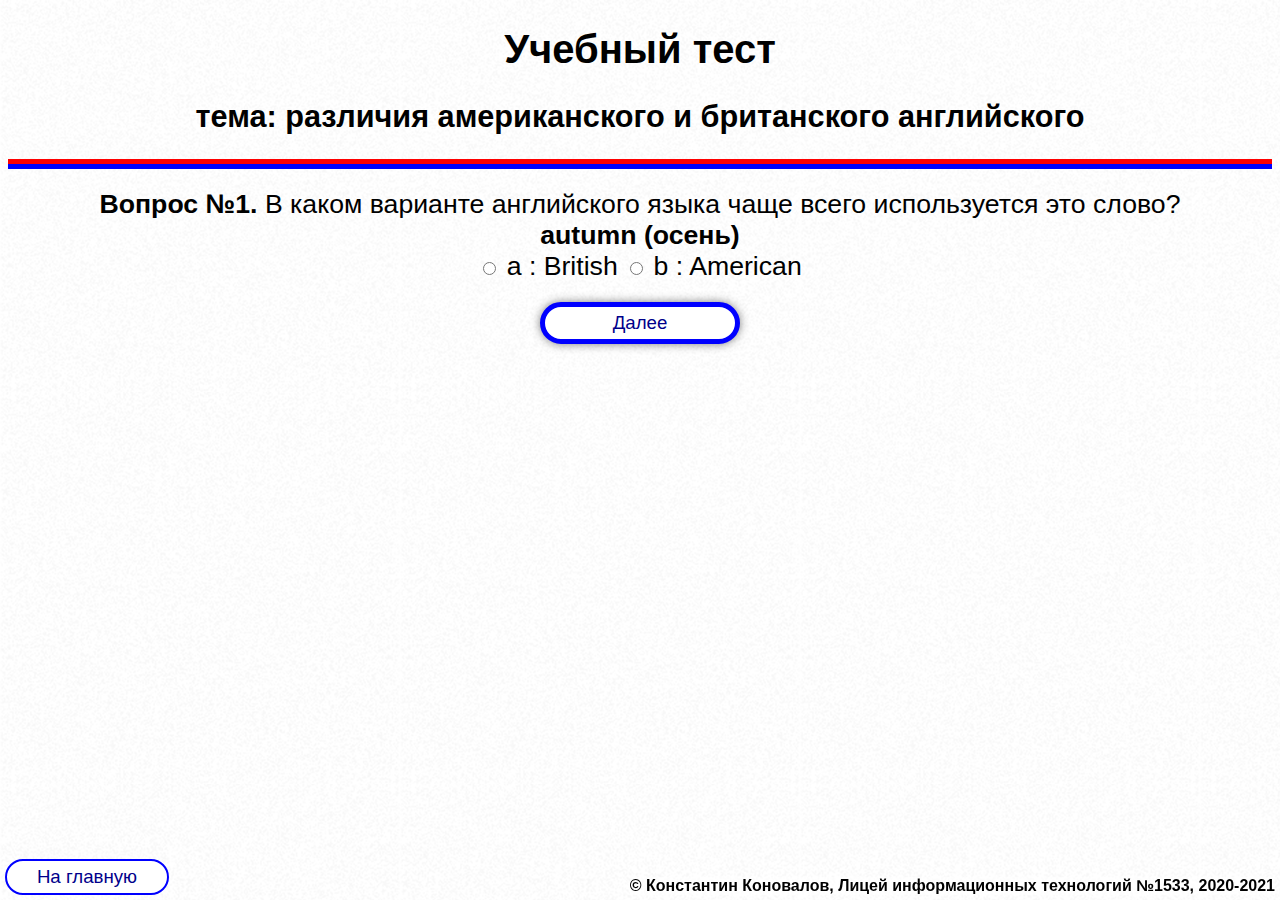
<file: pages/test.html>
<!DOCTYPE html>
<html lang="ru">
<head>
    <link rel="stylesheet" href="../styles/test.css">
    <meta charset="UTF-8">
    <meta name="viewport" content="width=device-width, initial-scale=1.0">
    <title>Document</title>
</head>
<body>
    <div class='copy'>&copy; Константин Коновалов, Лицей информационных технологий №1533, 2020-2021</div>
   <h1>Учебный тест</h1>
   <h2>тема: различия американского и британского английского</h2>
   <hr class="red-line"><hr class="blue-line">
   <a class='home'href="../index.html">На главную</a>




    <div id="quiz"></div>
    <button id="submit">Далее</button>
    <div id="results"></div>
    <script src="../scripts/script.js"></script>
</body>
</html>
</file>
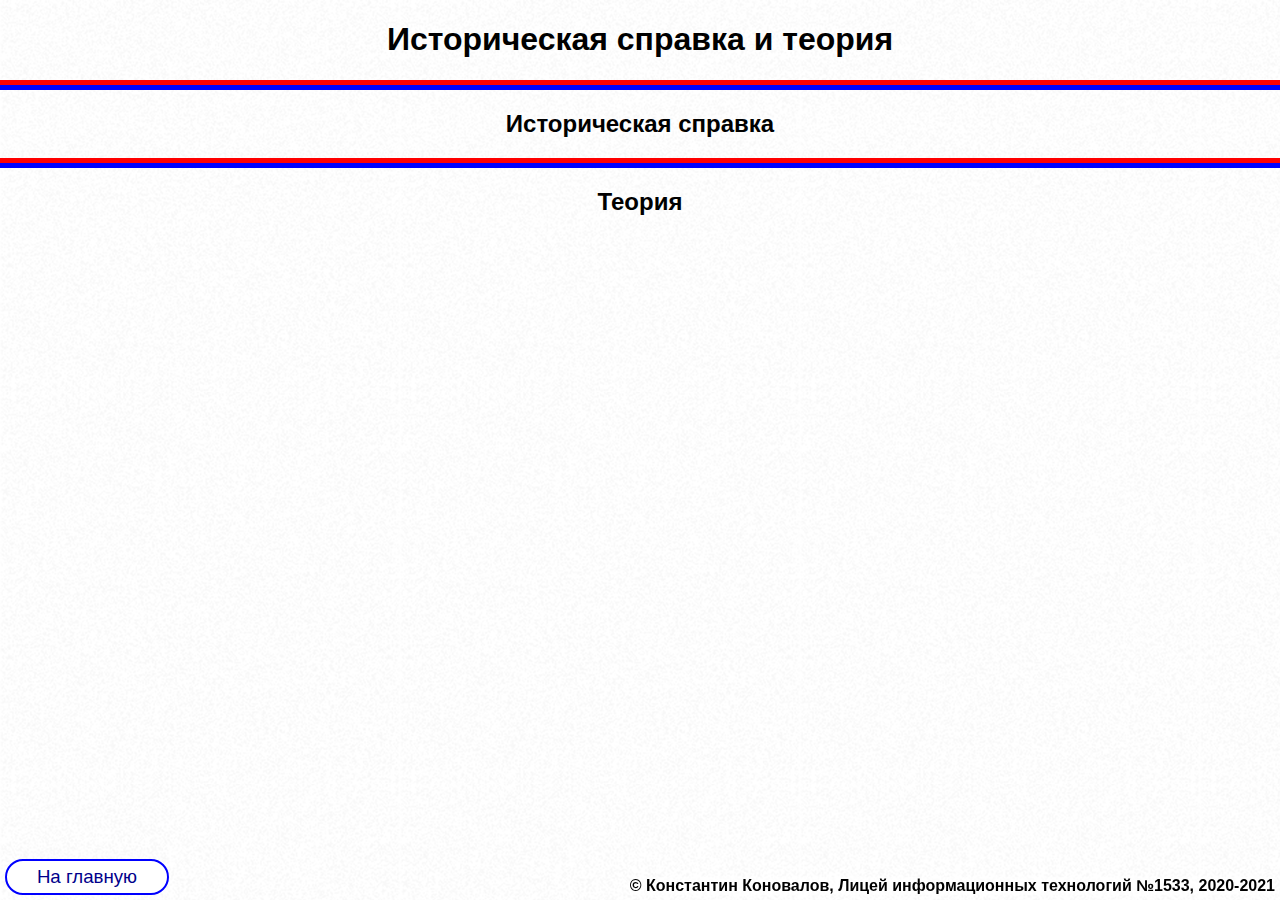
<file: pages/theory.html>
<!DOCTYPE html>
<html lang="ru">
<head>
    <link rel="stylesheet" href="../styles/style.css">
    <meta charset="UTF-8">
    <meta name="viewport" content="width=device-width, initial-scale=1.0">
    <title>BritishAmerican</title>
</head>
<body>
    <a class='home'href="../index.html">На главную</a>
    <div class='copy'>&copy; Константин Коновалов, Лицей информационных технологий №1533, 2020-2021</div>
   <h1>Историческая справка и теория</h1><hr class="red-line"><hr class="blue-line">
   <h2 class='title-history'>Историческая справка</h2> 
  <div class='text-history'><img src="../images/107033521.jpg"  class="img1">
   <P>Английский язык привезли в Америку британские колонисты, первые из которых в <span class="date">1607</span> году прибыли в Джеймстаун (Виргиния). Английский язык распространился и по другим территориям, колонизированным Британской империей. К <span class="date">1921</span> году её население составляло около 470—570 миллионов человек или четверть населения всего мира на тот момент.
    <p>За последние 400 лет формы английского, используемые в Америке (особенно в США) и в Великобритании, немного изменились. Это привело к возникновению новых форм, известных как американский английский и британский английский. Отличия между ними затрагивают произношение, грамматику, словарный запас (лексику), некоторые нормы орфографии, пунктуацию, фразеологизмы и оформление дат и чисел. Тем не менее, отличия в данных сферах почти не влияют на взаимопонятность американского и британского вариантов. Например, некоторые слова одного варианта могут иметь иное значение или вообще не использоваться в другом.</p>
    <p> Одним из первых различия описал создатель первого словаря американского английского Ноа Уэбстер. Именно он обратил внимание на то, что американцы говорят несколько иначе, нежели британцы. В 1828 году он опубликовал первый словарь американского английского — он существует и развивается до сих пор под именем Merriam-Webster. В своем словаре Уэбстер закрепил уже существовавшие на тот момент упрощенные варианты написания слов (mask вместо masque, racket вместо racquet) и предложил свои. Именно он решил отказаться от буквы u в словах вроде colour и humour, заменить -re на -er в словах вроде centre и theatre и писать jail вместо gaol. Причин для подобных изменений орфографии было две. <img src="../images/1205.jpg"  class="img2"> Во-первых, Уэбстер стремился сделать написание слов более логичным и приближенным к произношению. Для британцев внешний вид слов имел историческую ценность — отражал историю языка, — а для американцев это было не столь важно. Во-вторых, американцы намеренно противопоставляли себя Британии, и новая орфография должна была подчеркнуть независимость новой страны. В странах, оставшихся в составе Британской империи, такого стремления не было, поэтому орфография в австралийском, новозеландском и канадском английском совпадает с британской.Однако не все предложения Уэбстера оказались удачными. Американцы отказались писать ake вместо ache и soop вместо soup. Также людям не понравилась идея писать wimmen (women), masheen (machine) и tung (tongue), несмотря на всю логичность такого написания.Ну или не совсем так — просто в Америке ценят удобство выше академичности и не стесняются этого. Слишком сложно писать doughnut? Не беда, напишем donut. Слово through слишком длинное для дорожных знаков? Почему бы не написать thru, все равно всем понятно.Сюда же относятся lite (light), nite (night) и rite (right). Чаще всего они встречаются на вывесках и в рекламе. Эффективно и экономит место!Еще американцы любят пропускать слова в предложении. Например, на вопрос «Will you write to me?» или «Do you want to go shopping?» британец ответит полностью: «Yes, I’ll write to you» и «I could go». Для американца же достаточно сказать просто «Yes, I’ll write them» и «I could». Тот же смысл, а слов нужно использовать меньше. </p> 
    <p>Американский и британский варианты английского различаются незначительно и обладают взаимопонятностью.</p></div><hr class="red-line"><hr class="blue-line"> 
   <h2 class='title-theory'>Теория</h2>
  <div class='text-theory'><h3>Правописание</h3>
   <p> <img src="../images/1.png"  class="img3">При изучении английского многие из нас замечали нестыковки в написании самых простых на первый взгляд слов в разных источниках. Достаточно запомнить случаи, когда слова с определенным сочетанием букв или окончанием пишутся по-разному. Ни одно из этих написаний не является ошибкой, и они не заменяют друг друга. Просто каждая из стран использует свои устоявшиеся правила написания этих слов.</p>
   <p>Для краткости введем основные понятия, известные во всем мире. Британский английский (British English) сокращается как BrE, а американский английский (American English) — как AmE.</p>
  <p>Чтобы понять, какое именно написание перед вами — британское или американское, достаточно всегда держать в голове одну важную мысль: американцы стараются все упростить. Поэтому в их варианте будет меньше букв, чем в британском, и в целом он будет проще.</p> 
   
   <p>Чаще всего вам встретится разница в окончаниях «-our» (BrE) и «-or» (AmE). Ниже написаны сравнение написания таких слов:</p>
   
   <p>BrE:</p>
   <p>colour, humour, neighbour, behaviour, labour, favourite, honour</p>
   <p>AmE:</p> 
  <p>color, humor, neighbor, behavior, labor, favorite, honor</p> 
   
   <p> <img src="../images/5.jpg"  class="img4">Еще один яркий пример — это окончания «-tre» (BrE) и «-ter» (AmE):</p>
   
  <p> BrE:</p>
  <p>centre, litre, theatre, spectre, metre</p> 
   <p>AmE:</p>
   <p>center, liter, theater, specter, meter</p>
   
  <p>Есть также некоторые слова, в которых британцы используют на конце «-nce», а американцы — «-nse»:</p> 
   
  <p>BrE:</p> 
  <p>pretence, defence, offence</p>  
   
  <p>AmE:</p> 
  <p>pretense, defense, offense</p>
   
   <p>Но это правило работает не всегда. Так, британцы напишут глагол «practise» (практиковать) с «s», в то время, как американцы напишут и глагол, и существительное «practice» через «с».</p>
   
  <p>Аналогично, американцы не всегда стремятся убрать лишние буквы. Во многих словах, где британцы используют всего одну согласную «l», в американском варианте она двойная.</p> 
  <img src="../images/6.jpg"  class="img5">
  <p>BrE:</p> 
   <p>skilful, fulfil, instalment, appal, enrol</p>
   
   <p>AmE:</p>
  <p>skillful, fulfill, installment, appall, enroll</p> 
   
  <p>Еще несколько частых случаев различия в написании слов британского и американского английского:</p> 
   
  <p>aluminium (BrE) — aluminum (AmE)</p> 
  <p>analyse (BrE) — analyze (AmE)</p> 
  <p>catalogue (BrE) — catalog (AmE)</p> 
  <p>cheque (BrE) — check (AmE)</p> 
  <p>jewellery (BrE) — jewelry (AmE)</p> 
  <p>pyjamas (BrE) — pajamas (AmE)</p> 
  <img src="../images/7.jpg"  class="img6">
  <p>programme (BrE) — program (AmE)</p> 
  <p>tyre (BrE) — tire (AmE)</p> 
  <p>traveller (BrE) — traveler (AmE)</p> 
  <p> whisky (BrE) — whiskey (AmE)</p>
  <p> Что касается написания аббревиатур и сокращений, таких как limited (общество с ограниченной ответственностью), doctor (доктор), mister (мистер) и других, то в современном британском английском они употребляются без точки на конце. А вот американцы ставят точки на письме после этих же самых сокращений. Например:</p>
   
  <p>Limited — Ltd (BrE) vs. Ltd. (AmE)</p> 
  <p>Mister — Mr (BrE) vs. Mr. (AmE)</p> 
  <p> Doctor — Doc (BrE) vs. Doc. (AmE)</p>
  <h3>Фонетика</h3>
  <img src="../images/blog_ll_baggage.png"  class="img7">
   <p>Ох, уж этот хваленый британский акцент! Он известен далеко за пределами Англии, ему стараются подражать и учить именно «правильный английский», которым по умолчанию является британский.
    
   <p>Разница существует не только между этими вариантами, но и внутри каждой страны. Так, на юге США говорят совершенно иначе, чем в Нью-Йорке, а в Эдинбурге (Шотландия) имеются свои особенности, не характерные, например, жителям Лондона.</p> 
    
   <p>Одно из самых ярких различий — это опускание британцами звука [r], если он стоит после гласной. Например, такие слова, как car, turn, cover и другие, житель Англии произнесет без «р» на конце, в то время, как от американца вы четко услышите этот звук. Поэтому транскрипция слова bird (птица) в BrE будет выглядеть как [ bɜːd ], а в AmE как [ bɝːd ].</p> 
    
   <p>Другие отличия:</p>  
    
   <p>Произношение гласной «u»</p> 
   <p>Американский вариант произношение этой буквы в словах — [u:], а британский — более мягкий и свистящий [juː]. Например:</p> 
    
   <p>duty — BrE [ ˈdʒuːti ] vs. AmE [ ˈduːt̬i ]</p> 
    
   <p>new — BrE [njuː] vs. AmE [nuː]</p> 
    
   <p>tune — BrE [tju:n] vs. AmE [tu:n]</p> 
    
   <p>и другие.</p> 
    
   <p>Произношение гласной «a»</p> 
   <p> Если в слове встречается гласная буква «а» + любая согласная после нее, то британцы произносят этот звук как глубокое [α:], округлив рот. А вот американцы часто выговаривают этот звук как [æ], которое звучит как что-то средние между «а» и «э». Например:</p>
   <img src="../images/britamerican2.jpg"  class="img8">
   <p>ask — BrE [α:sk] vs. AmE [æsk]</p> 
    
   <p>bath — BrE [bα:θ] vs. AmE [bæθ]</p> 
    
   <p>last — BrE [lα:st] vs. AmE [læst]</p> 
    
   <p>after — BrE [′α:ftə] vs. AmE [ ˈæftɚ ]</p> 
    
   <p>Обратите внимание, что последнее слово after (после) отличается не только первым звуком «а», но и отсутствием «r» в британском варианте произношения.</p> 
    
   <p> Слова, оканчивающиеся на безударное «-ile» (missile, fertile и др.)</p>
   <p>В большинстве случаев, британец произнесет это окончание более полно, как [aɪl], а американец просто как [l]. Например:</p> 
    
   <p>fertile — BrE ['fɜːta i l] vs. AmE [ ˈfɝːt̬l ]</p> 
    
   <p>Длинные слова с окончаниями «-ery», «-ary», «-ory»</p> 
   <p> В британском английском один звук из этих окончаний выпадает, в то время как в американском они получаются на один слог длиннее. Например:</p>
   <img src="../images/british-american.jpg"  class="img9">
    
   <p>secretary — BrE ['sekrətr i ] vs. AmE ['sekrə'ter i ]</p> 
    
   <p>monastery — BrE [ ˈmɒnəstri ] vs. AmE [ ˈmɑːnəsteri ]</p> 
    
   <p>inventory — BrE [ ˈɪnv ə ntri ] vs. AmE [ ˈɪnv ə ntɔːri ]</p> 
    
   <p>и другие</p> 
    
   <p>Разница в ударении</p> 
   <p>Как правило, американцы делают дополнительное ударение в словах, в которых 2 и более слогов. Это правило довольно тесно связано с предыдущим, ведь в AmE бывает на один слог больше. Например, в том же слове secretary. В варианте BrE ударение ставится только на первый слог ['sekrətr i ], в то время, как в AmE появляется дополнительное ударение на второй букве «e»: ['sekrə'ter i ].</p> 
    
   <p> Кроме того, некоторые слова могут иметь абсолютно разное ударение. Например:</p>
    
   <p>ballet — BrE [ˈbæleɪ] vs. AmE [bælˈeɪ]</p> 
    
   <p>debris — BrE [ˈdebriː] vs. AmE [dəˈbriː]</p> 
   <h3>Лексика</h3>
   <p>autumn (BrE) – fall (AmE) — осень 
    <img src="../images/scale_1200 (1).webp"  class="img10">
   <p>barrister (BrE) — lawyer (AmE) — адвокат</p> 
   <p>bill (BrE) — check (AmE) — чек</p> 
   <p> engaged (BrE) — busy (AmE) — занято (о телефонной линии)</p>
   <p>engine (BrE) — motor (AmE) — мотор</p> 
   <p>film (BrE) — movie (AmE) — фильм</p> 
   <p>fortnight (BrE) — two weeks (AmE) — две недели (полмесяца)</p> 
   <p>garden (BrE) — yard (AmE) — двор</p> 
   <p>gearbox (BrE) — transmission (AmE) — коробка передач</p> 
   <p>high street (BrE) — main street (AmE) — главная улица</p> 
   <p>holiday (BrE) — vacation (AmE) — отпуск</p> 
   <p>lift (BrE) — elevator (AmE) — лифт</p> 
   <p>lorry (BrE) — truck (AmE) — грузовик</p> 
   <img src="../images/scale_1200.webp"  class="img11">
   <p>mad (BrE) — crazy (AmE) — сумасшедший</p> 
   <p> motorway (BrE) — highway (AmE) — шоссе</p>
   <p>nasty (BrE) — mean (AmE) — гадкий</p> 
   <p>pavement (BrE) — sidewalk (AmE) — тротуар</p> 
   <p>pocket money (BrE) — allowance (AmE) — карманные деньги</p> 
   <p> post (BrE) — mail (AmE) — почта</p>
   <p> postman (BrE) — mailman (AmE) — почтальон</p>
   <p>pub (BrE) — bar (AmE) — бар</p> 
   <p>public toilet (BrE) — restroom (AmE) — общественный туалет</p> 
   <p>queue (BrE) — line (AmE) — очередь</p> 
   <p>railway (BrE) — railroad (AmE) — железная дорога</p> 
   <p>return ticket (BrE) — round trip (AmE) — билет «туда и обратно»</p> 
   <p>rubber (BrE) — eraser (AmE) — ластик</p> 
   <img src="../images/news_22102.jpg"  class="img12">
   <p>rubbish (BrE) — garbage (AmE) — мусор</p> 
   <p>sellotape (BrE) — scotch tape (AmE) — скотч</p> 
   <p> shop (BrE) — store (AmE) — магазин</p>
   <p>shop assistant (BrE) — store clerk (AmE) — консультант (в магазине)</p> 
   <p>timetable (BrE) — schedule (AmE) — расписание</p> 
   <p>trainers (BrE) — sneakers (AmE) — кроссовки</p> 
   <p>torch (BrE) — flashlight (AmE) — фонарик</p> 
   <p>wardrobe (BrE) — closet (AmE) — гардероб</p> 
   <p>windscreen (BrE) — windshield (AmE) — лобовое стекло</p> 
   <p> zip (BrE) — zipper (AmE) — застежка-молния</p>
   </div>
   
   <script src='../scripts/scripttheory.js'></script>
   
    

   

</body>
</html>
</file>
<file: styles/test.css>
.questionContainer{
    display:none;
    font-size: 20pt;
}
body{
    text-align: center;
    background-image: url(../images/3.png);
    font-family: Arial, Helvetica, sans-serif;
}
h1{
    font-size: 30pt;
}
h2{
    font-size: 23pt;
}
.red-line{
    background-color: red;
    margin-bottom: 0;
}
.blue-line{
    background-color: blue;
    margin-top: 0;
}
hr{
    height: 5px;
    border: none;
    padding: 0;
}
#results{
    font-size: 20pt;
}
#submit{
    font-size: 14pt;
    display: block;
    text-decoration: none;
    color: DarkBlue;
    background-color: white;
    border: 5px solid blue;
    border-radius: 30px;
    width: 200px;
    padding: 5px;
    text-align: center;
    margin: 20px auto;
    box-shadow: 0 0 10px rgba(0,0,0,0.5);
    transition: 0.5s;
}
#submit:hover{
    background-color: red;
}
#quiz{
    margin-top: 20px;
}
.home{
    font-size: 14pt;
    display: block;
    text-decoration: none;
    color: DarkBlue;
    background-color: white;
    border: 2px solid blue;
    border-radius: 30px;
    width: 150px;
    padding: 5px;
    text-align: center;
    transition: 0.5s;
    position: fixed;
    bottom: 5px;
    left: 5px;
}
.home:hover{
    background-color: red;
}
.copy{
    position: fixed;
    right: 5px;
    bottom: 5px;
    font-weight: bold;
    background-color: rgba(255, 255, 255, 0.5);
}
</file>
<file: styles/style.css>
body{
    font-family: Arial, Helvetica, sans-serif;
    background-image:url(../images/3.png) ;
    margin: 0;
    padding: 0;
}

h1{
    color: black;
    text-align: center;
}
.img1{
    width: 250px;
    float: right;
    padding-left: 10px;
    margin-right: 5px;
    
}
.img2{
    width: 220px;
    float: right;
    padding-left: 10px;
    margin-right: 5px;
}
.img3{
    width: 300px;
    float: right;
    padding-left: 10px;
    margin-right: 5px;
}
.img4{
    width: 300px;
    float: right;
    padding-left: 10px;
    margin-right: 5px;
}
.img5{
    width: 300px;
    float: right;
    padding-left: 10px;
    margin-right: 5px;
}
.img6{
    width: 300px;
    float: right;
    padding-left: 10px;
    margin-right: 5px;
}
h2{
    text-align: center;
    cursor: pointer;
}
.date{
    font-weight: bold;
}
p{
    font-size: 14pt;
    text-align: justify;
    margin: 5px 10px;
    
}
hr{
    height: 5px;
    border: none;
    padding: 0
}
h3{
    text-align: center;
}
.red-line{
    background-color: red;
    margin-bottom: 0;
}
.blue-line{
    background-color: blue;
    margin-top: 0;
}
.home{
    font-size: 14pt;
    display: block;
    text-decoration: none;
    color: DarkBlue;
    background-color: white;
    border: 2px solid blue;
    border-radius: 30px;
    width: 150px;
    padding: 5px;
    text-align: center;
    transition: 0.5s;
    position: fixed;
    bottom: 5px;
    left: 5px;
}
.home:hover{
    background-color: red;
}
.copy{
    position: fixed;
    right: 5px;
    bottom: 5px;
    font-weight: bold;
    background-color: rgba(255, 255, 255, 0.5);
}
.img7{
    width: 300px;
    float: right;
    padding-left: 10px;
    margin-right: 5px;
}
.img8{
    width: 300px;
    float: right;
    padding-left: 10px;
    margin-right: 5px;
}
.img9{
    width: 300px;
    float: right;
    padding-left: 10px;
    margin-right: 5px;
}
.img10{
    width: 300px;
    float: right;
    padding-left: 10px;
    margin-right: 5px;
}
.img11{
    width: 300px;
    float: right;
    padding-left: 10px;
    margin-right: 5px;
}
.img12{
    width: 300px;
    float: right;
    padding-left: 10px;
    margin-right: 5px;
}
.text-theory{
    padding-bottom:40px;
}
</file>
